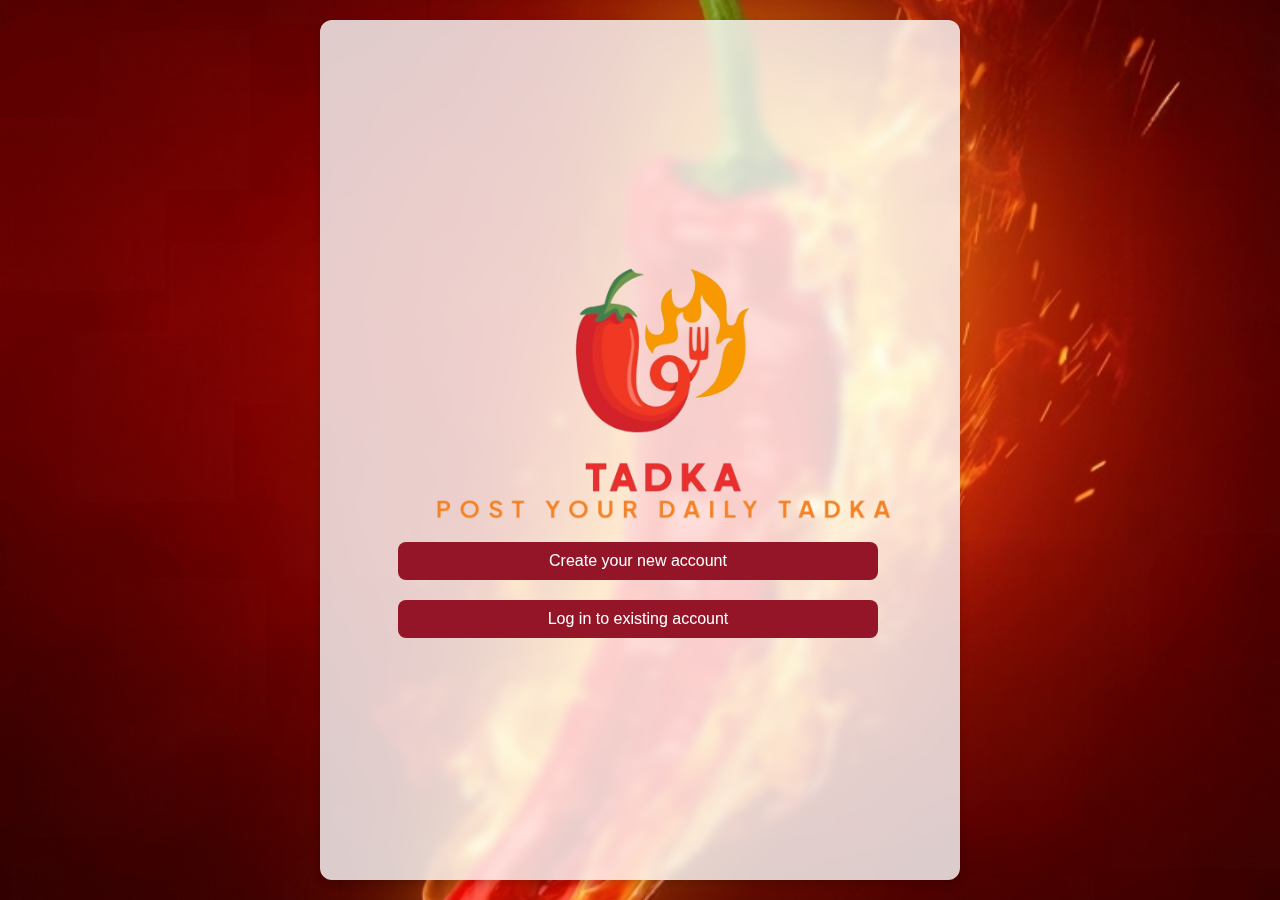
<file: index.html>
<!DOCTYPE html>
<html lang="en">

<head>
    <meta charset="UTF-8">
    <meta name="viewport" content="width=device-width, initial-scale=1.0">
    <link rel="stylesheet" href="styles.css">
    <title>Tadka-HomePage</title>
    <style>
        /* Add styles for transition */
        body {
            opacity: 1;
            transition: opacity 0.3s ease;
        }

        .fade-out {
            opacity: 0;
        }
    </style>
</head>

<body>
    <div id="app">
        <img class='back-Img' src="assets/Taska_L.png" alt="Background Image">

        <button style="top: 60%;left: 8%;" id="btnReg" class="btnR">Create your new account</button>
        <button style="top: 60%;left: 8%;" id="btnLog" class="btnL">Log in to existing account</button>
    </div>

    <script>
        document.getElementById('btnLog').addEventListener('click', function() {
            document.body.classList.add('fade-out');
            setTimeout(function() {
                window.location.href = "pages/login.html";
            }, 300); // Adjust the time to match the transition duration
        });

        document.getElementById('btnReg').addEventListener('click', function() {
            document.body.classList.add('fade-out');
            setTimeout(function() {
                window.location.href = "pages/register.html";
            }, 300); // Adjust the time to match the transition duration
        });

        if (localStorage.getItem('uid')) {
            document.body.classList.add('fade-out');
            setTimeout(function() {
                window.location.href = '/pages/media.html';
            }, 300); // Adjust the time to match the transition duration
        }
    </script>
</body>

</html>
</file>
<file: styles.css>
body {
    background-image: url('assets/bg.jpeg');
    background-size: cover;
    background-position: center;
    background-repeat: no-repeat;
    margin: 0;
    padding: 0;
    font-family: Arial, sans-serif;
    background-color: #f0f0f0;
    display: flex;
    justify-content: center;
    align-items: center;
    height: 100vh;
    overflow: hidden;
}

#app {
    width: 90%;
    max-width: 600px;
    margin: 20px;
    padding: 20px;
    background: rgba(255, 255, 255, 0.8);
    backdrop-filter: blur(5px);
    box-shadow: 0 4px 10px rgba(0, 0, 0, 0.2);
    border-radius: 12px;
    overflow-x: hidden;
    overflow-y: auto;
    position: relative;
    height: calc(100vh - 80px);
}


a {
    text-decoration: none;
    color: #007bff;
    padding: 10px 20px;
    background-color: #ffffff;
    border: 1px solid #007bff;
    border-radius: 15px;
    display: inline-block;
    transition: background-color 0.3s, color 0.3s;
}

a:hover {
    background-color: #007bff;
    color: #ffffff;
}

input {
    width: calc(100% - 20px);
    padding: 10px;
    margin: 10px;
    right: 5%;
    position: relative;
    border: 1px solid #ddd;
    border-radius: 8px;
    box-sizing: border-box;
}

button {
    position: relative;

    padding: 10px 10px;
    margin: 10px;
    cursor: pointer;
    border: none;
    border-radius: 8px;
    background-color: #951528;
    color: white;
    font-size: 16px;
    transition: background-color 0.3s;
    display: inline-block;
    /* Ensures buttons stack vertically */
    width: 80%;
    /* Makes buttons full width of their container */
}

button:hover {
    background-color: #FDAC53;
}


.back-Img {
    width: 80%;
    position: absolute;
    left: 13%;

    top: 20%;

}



.button {
    display: inline-block;
    padding: 10px 20px;
    background-color: #951528;
    color: #fff;
    text-decoration: none;
    border-radius: 5px;
    cursor: pointer;
}

.news-item {
    margin-bottom: 20px;
    /* Adjust margin as per your design */
    padding: 20px;
    border: 1px solid #ccc;
    /* Example border */
    border-radius: 5px;
}

.news-item h3 {
    margin-top: 0;
    /* Remove default margin */
}

.news-item img {
    max-width: 100%;
    height: auto;
    display: block;
    margin-top: 10px;
    /* Adjust spacing between content and image */
}



@media only screen and (max-width: 768px) {
    #app {
        padding: 10px;
    }

    #auth-section,
    #chat-section {
        width: 100%;
    }

    #contacts,
    #chat {
        padding: 10px;
    }

    #contacts-list li,
    #messages p {
        font-size: 14px;
    }

    #message-input {
        width: calc(100% - 80px);
    }

    #media-feed {
        max-height: 200px;
    }
}
</file>
